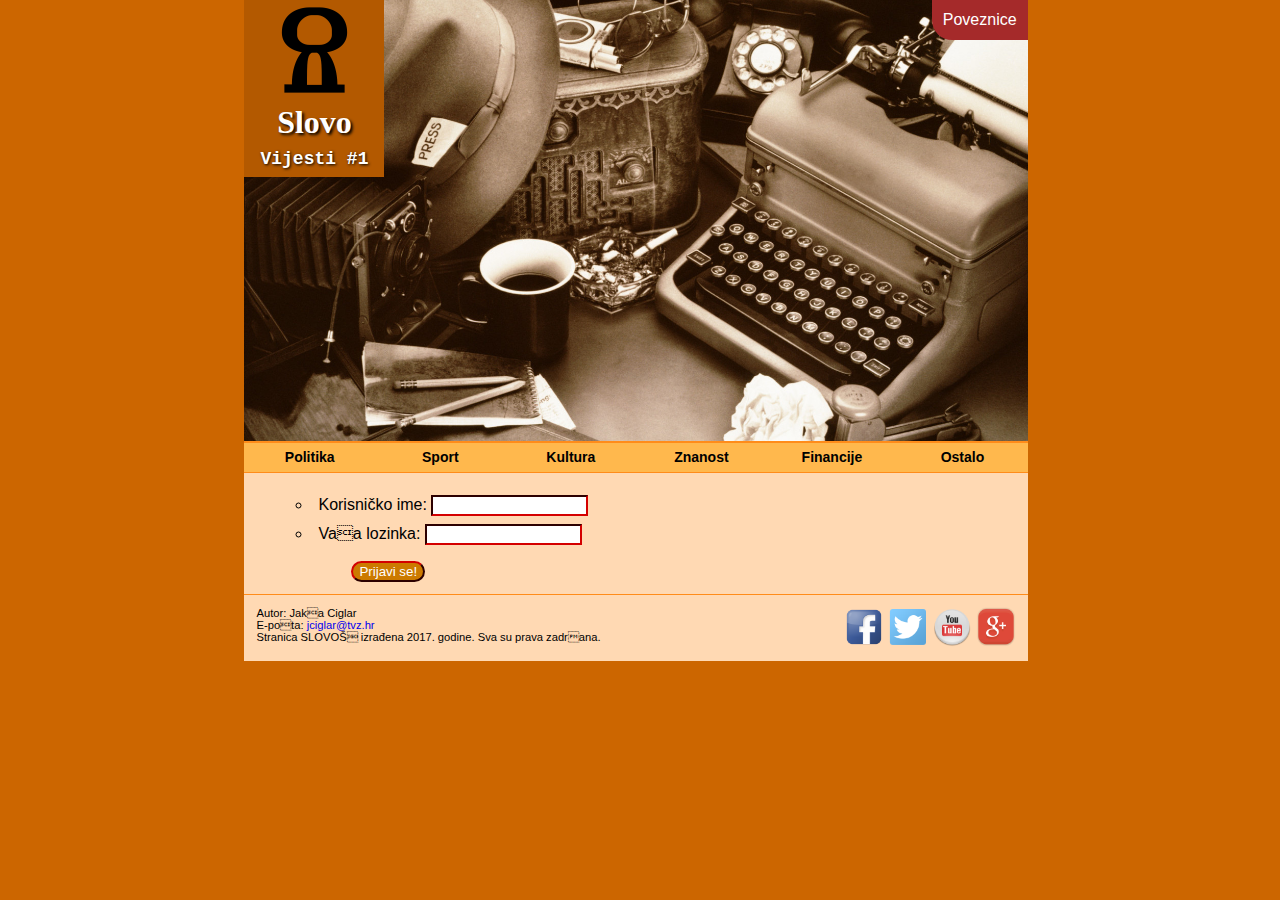
<file: Programiranje web aplikacija/login.html>
<!DOCTYPE html>
<html lang="hr">
<head>
	<link rel="stylesheet" href="dodaci/style.css"/>
  	<link rel="icon" href="dodaci/Logo.ico" type="image/ico" sizes="10x8"/>
	
	<title>Mre�na stranica Slovo</title>

	<meta charset="ISO-8859-2"/>
  	<meta name="description" content="Mre�na stranica vijesti Slovo"/>
 	<meta name="keywords" content="Vijesti, Portal, Novosti, Novine, Reporta�a, Novinarstvo"/>
  	<meta name="author" content="Jak�a Ciglar"/>
 	<meta name="viewport" content="width=device-width, initial-scale=1.0"/>
</head>

<body>
<figure>
	<img src="dodaci/Zaglavlje_slika.jpg" alt="Slika zaglavlja"/>
</figure>

<header>
	<aside>
		<img src="dodaci/Logo.png" width="125" height="100" alt="Vode�a slika"/><br/>
		<h1>Slovo</h1>
		<h2>Vijesti #1</h2>
	</aside>

	<nav>
		<div>Poveznice</div>
		<ul>
			<li><a href="http://www.tvz.hr/">Server</a></li>
			<li><a href="index.php">Naslovnica</a></li>
			<li><a href="onama.html">O nama</a></li>
			<li><a href="registracija.html">Registracija</a></li>
		</ul>
	</nav>
</header>

<section>
	<ul>
		<li>
			<h3>Politika</h3>
			<ul>
				<li><a href="#">Prosvjed!</a></li>
			</ul>
		</li>

		<li>
			<h3>Sport</h3>
			<ul>
				<li><a href="#">Tenis</a></li>
			</ul>
		</li>

		<li>
			<h3>Kultura</h3>
			<ul>
				<li><a href="#">Otvorenje</a></li>
			</ul>
		</li>

		<li>
			<h3>Znanost</h3>
			<ul>
				<li><a href="#">Fuzija i fisija</a></li>
			</ul>
		</li>

		<li>
			<h3>Financije</h3>
			<ul>
				<li><a href="#">Pad eura!</a></li>
			</ul>
		</li>

		<li>
			<h3>Ostalo</h3>
			<ul>
				<li><a href="#">Mesne krafne</a></li>
			</ul>
		</li>
	</ul>
</section>

<main>
	<form action="administrator.php" enctype="multipart/form-data" method="get">
	<ul>
		<li><label>Korisni�ko ime: <input type="text" name="username"/></label></li>
		<li><label>Va�a lozinka: <input type="password" name="password"/></label></li>
	</ul>
		<input type="submit" value="Prijavi se!"/>
	</form>
</main>

<footer>
	<ul>
		<li><a href="https://www.facebook.com/"><img src="dodaci/Facebook_ikona.ico" alt="Facebook"/></a></li>
		<li><a href="https://twitter.com/"><img src="dodaci/Twitter_ikona.ico" alt="Twitter"/></a></li>
		<li><a href="https://www.youtube.com/"><img src="dodaci/Youtube_ikona.ico" alt="Youtube"/></a></li>
		<li><a href="https://plus.google.com/"><img src="dodaci/Google_plus_ikona.ico" alt="Google +"/></a></li>
	</ul>

	<span title="Podaci o dizajneru">
		Autor: Jak�a Ciglar<br/>
		E-po�ta: <a href="mailto:jciglar@tvz.hr" target="_blank">jciglar@tvz.hr</a><br/>
		Stranica SLOVO�� izra�ena 2017. godine. Sva su prava zadr�ana.
	</span>
</footer>
</body>
</html>
</file>
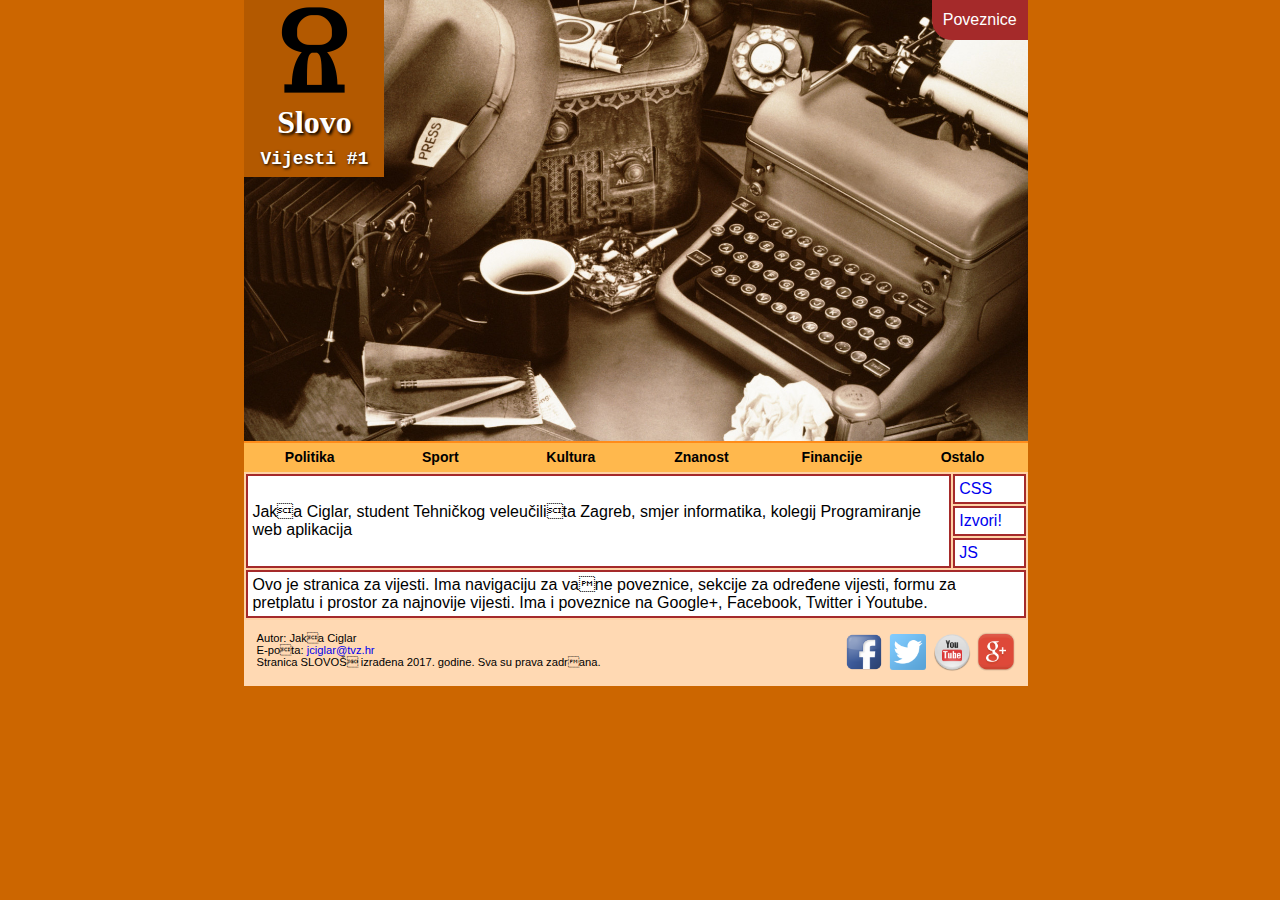
<file: Programiranje web aplikacija/onama.html>
<!DOCTYPE html>
<html>
<head>
	<link rel="stylesheet" href="dodaci/style.css"/>
  	<link rel="icon" href="dodaci/Logo.ico" type="image/ico" sizes="10x8"/>
	
	<title>Mre�na stranica Slovo</title>

	<meta charset="ISO-8859-2"/>
  	<meta name="description" content="Mre�na stranica vijesti Slovo"/>
 	<meta name="keywords" content="Vijesti, Portal, Novosti, Novine, Reporta�a, Novinarstvo"/>
  	<meta name="author" content="Jak�a Ciglar"/>
 	<meta name="viewport" content="width=device-width, initial-scale=1.0"/>
</head>

<body>
<figure>
	<img src="dodaci/Zaglavlje_slika.jpg" alt="Slika zaglavlja"/>
</figure>

<header>
	<aside>
		<img src="dodaci/Logo.png" width="125" height="100" alt="Vode�a slika"/><br/>
		<h1>Slovo</h1>
		<h2>Vijesti #1</h2>
	</aside>

	<nav>
		<div>Poveznice</div>
		<ul>
			<li><a href="http://www.tvz.hr/">Server</a></li>
			<li><a href="index.php">Naslovnica</a></li>
			<li><a href="unos.html">Napi�ite vijesti</a></li>
			<li><a href="registracija.html">Registracija</a></li>
		</ul>
	</nav>

</header>

<section>
	<ul>
		<li>
			<h3>Politika</h3>
			<ul>
				<li><a href="#">Prosvjed!</a></li>
			</ul>
		</li>

		<li>
			<h3>Sport</h3>
			<ul>
				<li><a href="#">Tenis</a></li>
			</ul>
		</li>

		<li>
			<h3>Kultura</h3>
			<ul>
				<li><a href="#">Otvorenje</a></li>
			</ul>
		</li>

		<li>
			<h3>Znanost</h3>
			<ul>
				<li><a href="#">Fuzija i fisija</a></li>
			</ul>
		</li>

		<li>
			<h3>Financije</h3>
			<ul>
				<li><a href="#">Pad eura!</a></li>
			</ul>
		</li>

		<li>
			<h3>Ostalo</h3>
			<ul>
				<li><a href="#">Mesne krafne</a></li>
			</ul>
		</li>
	</ul>
</section>

<table>
	<thead>
		<tr>
			<td rowspan="3">
				Jak�a Ciglar, student Tehni�kog veleu�ili�ta Zagreb, smjer informatika, kolegij Programiranje web aplikacija
			</td>

			<td>
				<a href="dodaci/style.css">CSS</a>
			</td>
		</tr>

		<tr>
			<td>
				<a href="dodaci/izvori.txt">Izvori!</a>
			</td>
		</tr>
		
		<tr>
			<td>
				<a href="dodaci/provjera.js">JS</a>
			</td>
		</tr>

		<tr>
			<td colspan="2">
					Ovo je stranica za vijesti. Ima navigaciju za va�ne poveznice, sekcije za odre�ene vijesti, formu za pretplatu i prostor za najnovije vijesti.
					Ima i poveznice na Google+, Facebook, Twitter i Youtube.
			</td>
		</tr>
	</thead>
</table>

<footer>
	<ul>
		<li><a href="https://www.facebook.com/"><img src="dodaci/Facebook_ikona.ico" alt="Facebook"/></a></li>
		<li><a href="https://twitter.com/"><img src="dodaci/Twitter_ikona.ico" alt="Twitter"/></a></li>
		<li><a href="https://www.youtube.com/"><img src="dodaci/Youtube_ikona.ico" alt="Youtube"/></a></li>
		<li><a href="https://plus.google.com/"><img src="dodaci/Google_plus_ikona.ico" alt="Google +"/></a></li>
	</ul>

	<span title="Podaci o dizajneru">
		Autor: Jak�a Ciglar<br/>
		E-po�ta: <a href="mailto:jciglar@tvz.hr" target="_blank">jciglar@tvz.hr</a><br/>
		Stranica SLOVO�� izra�ena 2017. godine. Sva su prava zadr�ana.
	</span>
</footer>
</body>
</html>
</file>
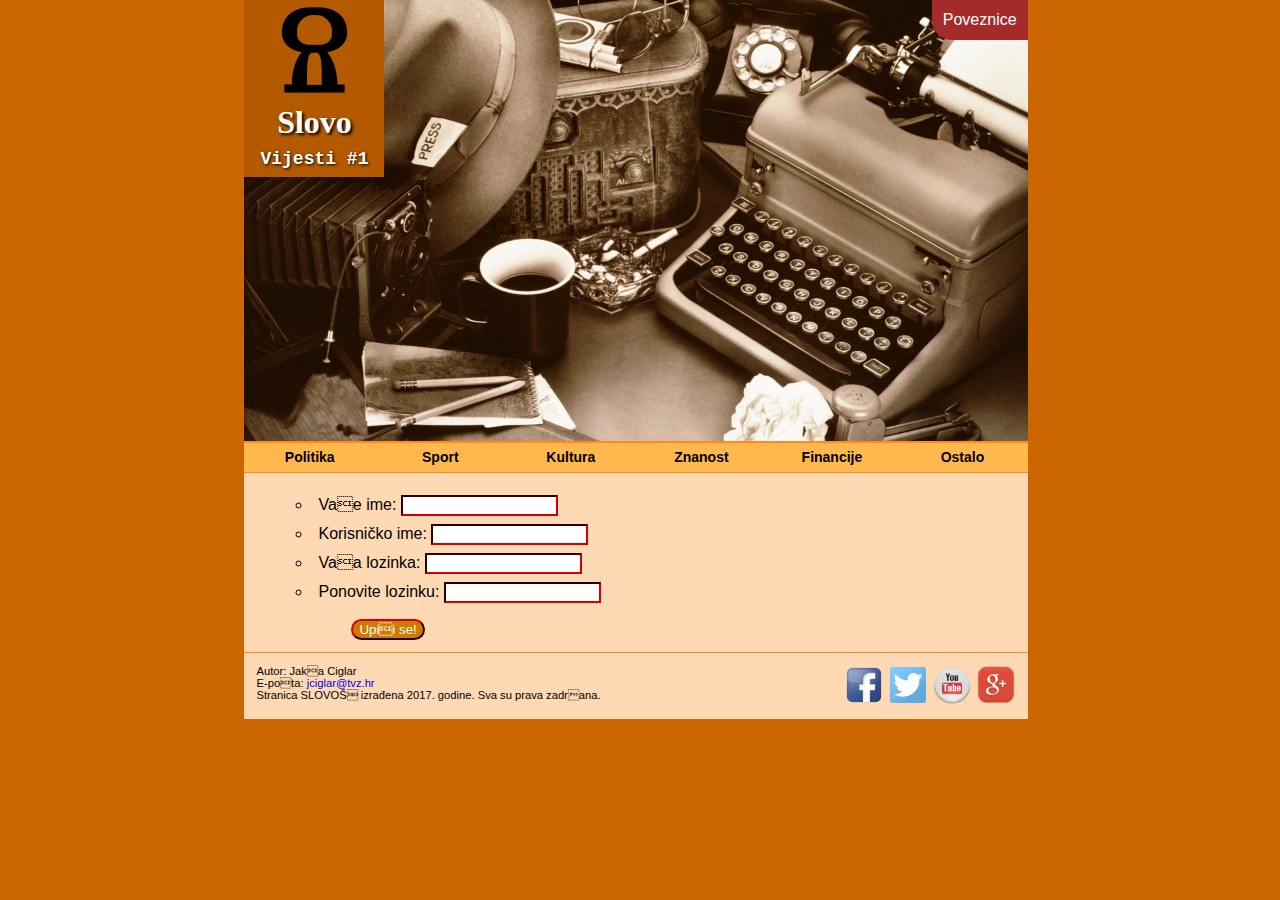
<file: Programiranje web aplikacija/registracija.html>
<!DOCTYPE html>
<html lang="hr">
<head>
	<link rel="stylesheet" href="dodaci/style.css"/>
  	<link rel="icon" href="dodaci/Logo.ico" type="image/ico" sizes="10x8"/>
	
	<title>Mre�na stranica Slovo</title>

	<meta charset="ISO-8859-2"/>
  	<meta name="description" content="Mre�na stranica vijesti Slovo"/>
 	<meta name="keywords" content="Vijesti, Portal, Novosti, Novine, Reporta�a, Novinarstvo"/>
  	<meta name="author" content="Jak�a Ciglar"/>
 	<meta name="viewport" content="width=device-width, initial-scale=1.0"/>

	<script src="dodaci/provjera.js">&nbsp;</script>
</head>

<body>
<figure>
	<img src="dodaci/Zaglavlje_slika.jpg" alt="Slika zaglavlja"/>
</figure>
<header>
	<aside>
		<img src="dodaci/Logo.png" width="125" height="100" alt="Vode�a slika"/><br/>
		<h1>Slovo</h1>
		<h2>Vijesti #1</h2>
	</aside>

	<nav>
		<div>Poveznice</div>
		<ul>
			<li><a href="http://www.tvz.hr/">Server</a></li>
			<li><a href="index.php">Naslovnica</a></li>
			<li><a href="onama.html">O nama</a></li>
			<li><a href="unos.html">Napi�ite vijesti</a></li>
		</ul>
	</nav>

</header>

<section>
	<ul>
		<li>
			<h3>Politika</h3>
			<ul>
				<li><a href="#">Prosvjed!</a></li>
			</ul>
		</li>

		<li>
			<h3>Sport</h3>
			<ul>
				<li><a href="#">Tenis</a></li>
			</ul>
		</li>

		<li>
			<h3>Kultura</h3>
			<ul>
				<li><a href="#">Otvorenje</a></li>
			</ul>
		</li>

		<li>
			<h3>Znanost</h3>
			<ul>
				<li><a href="#">Fuzija i fisija</a></li>
			</ul>
		</li>

		<li>
			<h3>Financije</h3>
			<ul>
				<li><a href="#">Pad eura!</a></li>
			</ul>
		</li>

		<li>
			<h3>Ostalo</h3>
			<ul>
				<li><a href="#">Mesne krafne</a></li>
			</ul>
		</li>
	</ul>
</section>

<main>
	<form action="registracija.php" enctype="multipart/form-data" method="post">
	<ul>
		<li><label>Va�e ime: <input type="text" name="name" required/></label></li>
		<li><label>Korisni�ko ime: <input type="text" name="username" required/></label></li>
		<li><label>Va�a lozinka: <input type="password" name="password" id="password" required/></label></li>
		<li><label>Ponovite lozinku: <input type="password" name="password_con" id="password_con" required/></label></li>
	</ul>
	<input type="submit" onclick="lozinka(event)" value="Upi�i se!"/>
	<p id="lozinka_upoz" class="upozorenje"></p>

	</form>
</main>

<footer>
	<ul>
		<li><a href="https://www.facebook.com/"><img src="dodaci/Facebook_ikona.ico" alt="Facebook"/></a></li>
		<li><a href="https://twitter.com/"><img src="dodaci/Twitter_ikona.ico" alt="Twitter"/></a></li>
		<li><a href="https://www.youtube.com/"><img src="dodaci/Youtube_ikona.ico" alt="Youtube"/></a></li>
		<li><a href="https://plus.google.com/"><img src="dodaci/Google_plus_ikona.ico" alt="Google +"/></a></li>
	</ul>

	<span title="Podaci o dizajneru">
		Autor: Jak�a Ciglar<br/>
		E-po�ta: <a href="mailto:jciglar@tvz.hr" target="_blank">jciglar@tvz.hr</a><br/>
		Stranica SLOVO�� izra�ena 2017. godine. Sva su prava zadr�ana.
	</span>
</footer>
</body>
</html>
</file>
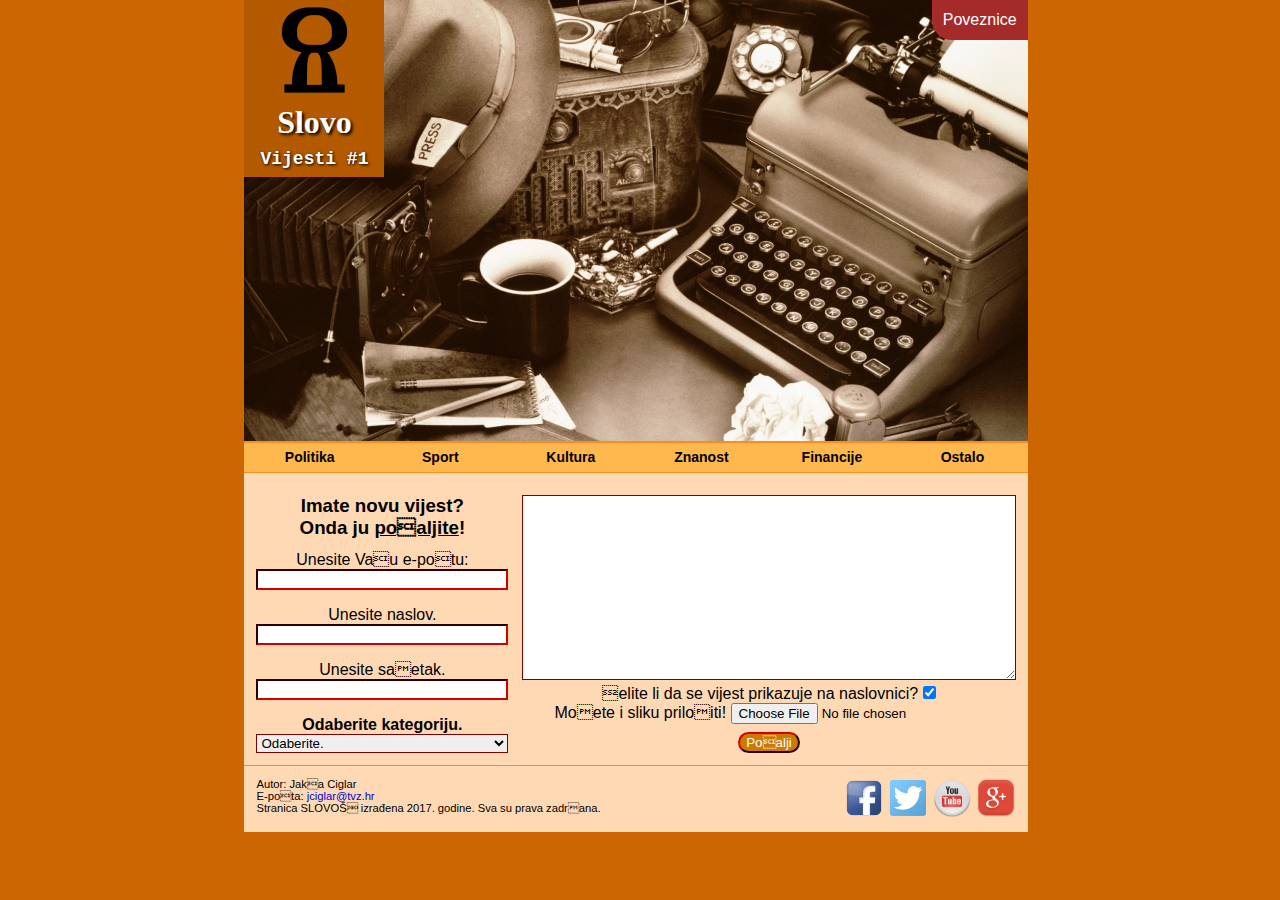
<file: Programiranje web aplikacija/unos.html>
<!DOCTYPE html>
<html lang="hr">
<head>
	<link rel="stylesheet" href="dodaci/style.css"/>
  	<link rel="icon" href="dodaci/Logo.ico" type="image/ico" sizes="10x8"/>
	
	<title>Mre�na stranica Slovo</title>

	<meta charset="ISO-8859-2"/>
  	<meta name="description" content="Mre�na stranica vijesti Slovo"/>
 	<meta name="keywords" content="Vijesti, Portal, Novosti, Novine, Reporta�a, Novinarstvo"/>
  	<meta name="author" content="Jak�a Ciglar"/>
 	<meta name="viewport" content="width=device-width, initial-scale=1.0"/>

	<script src="dodaci/provjera.js">&nbsp;</script>
</head>

<body>
<figure>
	<img src="dodaci/Zaglavlje_slika.jpg" alt="Slika zaglavlja"/>
</figure>

<header>
	<aside>
		<img src="dodaci/Logo.png" width="125" height="100" alt="Vode�a slika"/><br/>
		<h1>Slovo</h1>
		<h2>Vijesti #1</h2>
	</aside>

	<nav>
		<div>Poveznice</div>
		<ul>
			<li><a href="http://www.tvz.hr/">Server</a></li>
			<li><a href="index.php">Naslovnica</a></li>
			<li><a href="onama.html">O nama</a></li>
			<li><a href="registracija.html">Registracija</a></li>
		</ul>
	</nav>

</header>

<section>
	<ul>
		<li>
			<h3>Politika</h3>
			<ul>
				<li><a href="#">Prosvjed!</a></li>
			</ul>
		</li>

		<li>
			<h3>Sport</h3>
			<ul>
				<li><a href="#">Tenis</a></li>
			</ul>
		</li>

		<li>
			<h3>Kultura</h3>
			<ul>
				<li><a href="#">Otvorenje</a></li>
			</ul>
		</li>

		<li>
			<h3>Znanost</h3>
			<ul>
				<li><a href="#">Fuzija i fisija</a></li>
			</ul>
		</li>

		<li>
			<h3>Financije</h3>
			<ul>
				<li><a href="#">Pad eura!</a></li>
			</ul>
		</li>

		<li>
			<h3>Ostalo</h3>
			<ul>
				<li><a href="#">Mesne krafne</a></li>
			</ul>
		</li>
	</ul>
</section>

<main>
	<form action="skripta.php" enctype="multipart/form-data" method="post">
		<div>
			<h3>Imate novu vijest?<br/>Onda ju <u>po�aljite</u>!</h3>
			<label>Unesite Va�u e-po�tu: <input type="email" name="Eposta" maxlength="35" required/></label>
			
			<label>Unesite naslov. <input type="text" id="naslov" name="Naslov" required/>
			<p id="naslov_upoz" class="upozorenje"></p></label>
			
			<label>Unesite sa�etak. <input type="text" id="sazetak" name="Sazetak" required/>
			<p id="sazetak_upoz" class="upozorenje"></p></label>
			

			<h4>Odaberite kategoriju.</h4>

			<select name="Kategorija" id="kategorija" required>
  				<option value="" selected>Odaberite.</option>
  				<option id="Politika" value="Politika">Politika</option>
  				<option id="Sport" value="Sport">Sport</option>
  				<option id="Kultura" value="Kultura">Kultura</option>
  				<option id="Znanost" value="Znanost">Znanost</option>
  				<option id="Financije" value="Financije">Financije</option>
  				<option id="Ostalo" value="Ostalo">Ostalo</option>
			</select>
			<p id="kategorija_upoz" class="upozorenje"></p>
		</div>

		<div>
			<textarea id="tekst" name="Tekst" required>&nbsp;</textarea>
			<p id="tekst_upoz" class="upozorenje"></p></label>

			<label>�elite li da se vijest prikazuje na naslovnici?
			<input id="naslovnica" type="checkbox" name="Naslovnica" value="1" onclick="naslovnica_upoz(event)" checked/></label><br/>

			<input type="hidden" name="Velicina" value="20000000"/>
			<label>Mo�ete i sliku prilo�iti! <input type="file" name="Slika"/></label><br/>

			<input type="submit" value="Po�alji" onclick="provjera(event)"/>
		</div>
	</form>
</main>

<footer>
	<ul>
		<li><a href="https://www.facebook.com/"><img src="dodaci/Facebook_ikona.ico" alt="Facebook"/></a></li>
		<li><a href="https://twitter.com/"><img src="dodaci/Twitter_ikona.ico" alt="Twitter"/></a></li>
		<li><a href="https://www.youtube.com/"><img src="dodaci/Youtube_ikona.ico" alt="Youtube"/></a></li>
		<li><a href="https://plus.google.com/"><img src="dodaci/Google_plus_ikona.ico" alt="Google +"/></a></li>
	</ul>

	<span title="Podaci o dizajneru">
		Autor: Jak�a Ciglar<br/>
		E-po�ta: <a href="mailto:jciglar@tvz.hr" target="_blank">jciglar@tvz.hr</a><br/>
		Stranica SLOVO�� izra�ena 2017. godine. Sva su prava zadr�ana.
	</span>
</footer>
</body>
</html>
</file>
<file: Programiranje web aplikacija/dodaci/style.css>
* {
	margin:auto;
	max-width:5200px;
	box-sizing:border-box;
	font-family:Helvetica;
}

body {
	width:61.2%;
	margin:0 19.1%;
    	background:-webkit-linear-gradient(#ffb366, #cc6600);
    	background:-o-linear-gradient(#ffb366, #cc6600);
    	background:-moz-linear-gradient(#ffb366, #cc6600);
    	background:linear-gradient(#ffb366, #cc6600);
}

main, footer, figure {
	float:left;
	width:100%;
}

main, footer, figure {
	background:#ffd9b3;
}

main, footer {
	padding:12px;
}

a {
	text-decoration:none;
}

a:hover {
	color:red;
	text-decoration:underline;
}

a:visited {
	color:purple;
}

table {
	background:#ffd3a6;
}

body {
	background:#cc6600;
}

td {
	border:2px solid brown;
}

tr {
	background:white;
	padding:4px;
}

table td {
	padding:4px;
}

figure {
	margin-bottom:-4px;
}

figure img {
	width:100%;
	border-bottom:1px solid #ff8c1a;
}

figure figcaption {
	text-align:center;
	margin:8px 0 14px;
}

figure b {
	text-transform:uppercase;
}

header {
	position:absolute;
	left:19.1%;
	top:0;
	color:white;
	width:61.8%;
}

header aside {
	position:absolute;
	left:0;
	background:#b35900;
	width:140px;
	text-align:center;
}

aside h1 {
	font-family:"Times New Roman";
	font-size:32px;
	text-shadow:black 2px 2px 3px;
}

aside h2 {
	font-size:18px;
	margin:8px 0;
	font-family:"Courier New";
	text-shadow:black 1px 1px 3px;
}

nav div {
	display:block;
	float:right;
	background-color:brown;
	padding:11px;
	margin-right:1%;
	-o-border-radius:0 0 0 20px;
	-moz-border-radius:0 0 0 20px;
	-webkit-border-radius:0 0 0 20px;
	border-radius:0 0 0 20px;
	-webkit-transition: border-radius 0.25s ease-in-out;
	transition: border-radius 0.2s ease-in-out;
}

nav:hover div {
	border-radius:0;
}

nav ul {
	display:block;
	position:absolute;
	right:0;
	top:40px;
	text-align:center;
	width:95.83px;
	list-style:none outside;
	margin-right:1%;
	visibility:hidden;
	opacity:0;
	-webkit-transition: opacity 0.4s ease-in-out 0.35s;
	transition: opacity 0.4s ease-in-out 0.35s;
}

nav:hover ul {
	opacity:1;
	visibility:visible;
}

nav li {
	float:right;
	margin:0;
	background-color:#ffa64d;
	border:1px solid #994d00;
	width:95.83px;
}

nav li:hover {
	background:#ffbc79;
}

nav a {
	display:block;
	padding:4px 7px;
}

section {
	border-top:1px solid #ff8c1a;
	text-align:center;
}

section > ul {
	padding:0;
}

section > ul ul {
	display:none;
}

section > ul:hover ul {
	display:block;
}

section li {
	list-style:none inside;
}

section > ul > li {
	float:left;
	display:block;
	width:calc(100%/6);
	font-size:18px;
	height:30px;
	background:#ffb84d;
	position:relative;
	border-top:1px solid #ff8c1a;
}

section h3 {
	height:100%;
	font-size:14px;
	line-height:28px;
}

section h3 + ul {
	padding:5px 0 0 0;
	width:100%;
	height:100%;
}

section li li {
	display:none;
	background:#ffbb99;
	position:absolute;
	z-index:1;
	width:100%;
	border:1px solid #802b00;
	bottom:-26px;
	font-size:12px;
}

section li:hover li, section > ul > li:hover {
	display:block;
}

section a {
	padding:5px 0;
	display:block;
}

main {
	border-width:1px 0;
	border-color:#ff8c1a;
	border-style:solid;
}

main h2 {
	text-align:center;
	font-size:20px;
}

article a {
	float:left;
	width:calc(100%/3 - 20px);
	padding:5px;
	margin: 10px;
	-o-border-radius:25px;
	-moz-border-radius:25px;
	-webkit-border-radius:25px;
	border-radius:25px;
	text-align:center;
}

article a:hover {
	background-color:#ffa64d;
}

article a img {
	border-top:8px;
	width:100%;
}

form {
	padding-top:10px;
	text-align:center;
	margin:0;
}

form div:first-child {
	float:left;
	width:calc(35% - 14px);
	margin-right:14px;
}

form div:first-child label {
	float:left;
	width:100%;
}

form div:first-child input, select {
	width:100%;
}

form div:last-child {
	float:left;
	width:65%;
}

div:first-child label {
	margin-bottom:1em;
}

form h3 {
	margin-bottom:12px;
}

form > h3 ~ label {
	float:left;
	width:100%;
}

form > h3 ~ label input {
	margin-bottom:8px;
}

form ul {
	text-align:left;
	list-style:circle inside;
}

form ul li {
	margin-bottom:8px;
}

form ul + input {
	float:left;
	margin-left:12.5%;
}

input, select, textarea {
	border-color:maroon;
}

input[type=submit] {
	color:white;
	background-color:#cc7a00;
	margin-top:8px;
	-o-border-radius:1em;
	-moz-border-radius:1em;
	-webkit-border-radius:1em;
	border-radius:1em;
}

input[type=submit]:hover{
	border-color:white;
}

textarea + label {
	text-align:center;
}

textarea {
	width:100%;
	float:left;
	margin-bottom:5px;
	height:185px;
}

.upozorenje {
	color:red;
}

footer {
	font-size:0.7em;
}

footer ul {
	float:right;
	list-style:none inside;
}

footer li {
	width:calc(100%/4-16px);
	float:left;
	margin-left:4px;
}

footer img {
	width:40px;
}

@media screen and (max-width:750px) {

body {
	width:90%;
	margin:0 5%;
}

header, aside, nav div, header nav ul {
	width:100% !important;
	position:static !important;
}

aside h2 {
	margin:0;
	padding:8px 0;
}

main a {
	width:calc(50% - 10px);
}

figure {
	display:none;
}

nav div, div ul {
	padding:12px;
	text-align:center;
	margin:0;
}

nav div {
	border-radius:0;
}

nav ul {
	visibility:visible;
	display:none;
	padding:0;
	list-style:none inside;
}

nav:hover ul {
	display:block;
}

nav li:last-child {
	border-bottom: 3px solid #ff8c1a;
}

header nav li, section > ul > li {
	width:100%;
}

section > ul > li {
	height:auto;
	border-bottom:1px solid #ff8c1a;
}

section li li {
	position:static;
}

form div, input[type=submit] {
	width:100% !important;
}

form ul {
	list-style:none inside;
	padding:0;
}

form ul input {
	width:100%;
	margin-top:4px;
}

form ul + input {
	margin-left:0;
}


textarea, input[type=submit] {
	margin-top:1em;
}

	}


@media screen and (max-width:500px) {

main a {
	font-size:10px;
}

footer ul, footer span {
	width:100%;
}

footer ul {
	padding:0;
	text-align:center;
}

footer li {
	margin:0;
	width:25%;
}

	}
</file>
